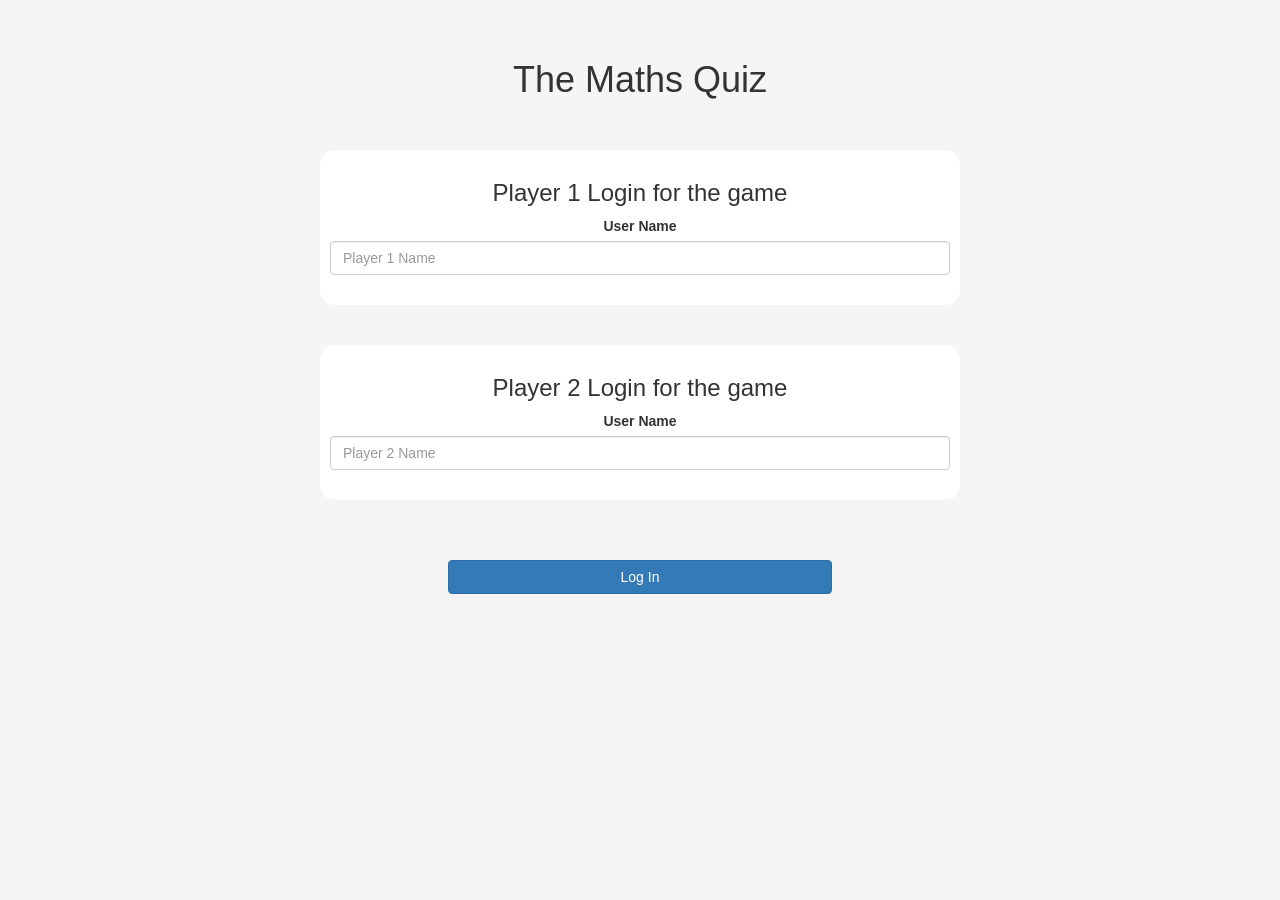
<file: index.html>
<!DOCTYPE html>
<html>
<head>
	<title>Maths Quiz</title>

<meta name="viewport" content="width=device-width, initial-scale=1">
<link rel="stylesheet" href="https://maxcdn.bootstrapcdn.com/bootstrap/3.4.0/css/bootstrap.min.css">
<script src="https://ajax.googleapis.com/ajax/libs/jquery/3.4.1/jquery.min.js"></script>
<script src="https://maxcdn.bootstrapcdn.com/bootstrap/3.4.0/js/bootstrap.min.js"></script>

<link rel="stylesheet" type="text/css" href="game.css">

<script src="game_login.js"></script>
</head>
<body>

	<center>
<br>
<br>
		<h1>The Maths Quiz</h1>
<br>
<br>
	<div class="col-lg-6 col-sm-8 col-xs-11 login_div1">
		<h3>Player 1 Login for the game</h3>
		<label>User Name</label>
		<input type="text" id="player1_name_input" class="form-control" placeholder="Player 1 Name">
		<br>
	</div>
	<br>
	<br>
	<div class="col-lg-6 col-sm-8 col-xs-11 login_div2">
		<h3>Player 2 Login for the game</h3>
		<label>User Name</label>
		<input type="text" id="player2_name_input" class="form-control" placeholder="Player 2 Name">
		<br>
	</div>
<br>
<br>
<br>
	<button style="width: 30%" class="btn btn-primary" onclick="addUser()">Log In</button>
</center>
</html>
</file>
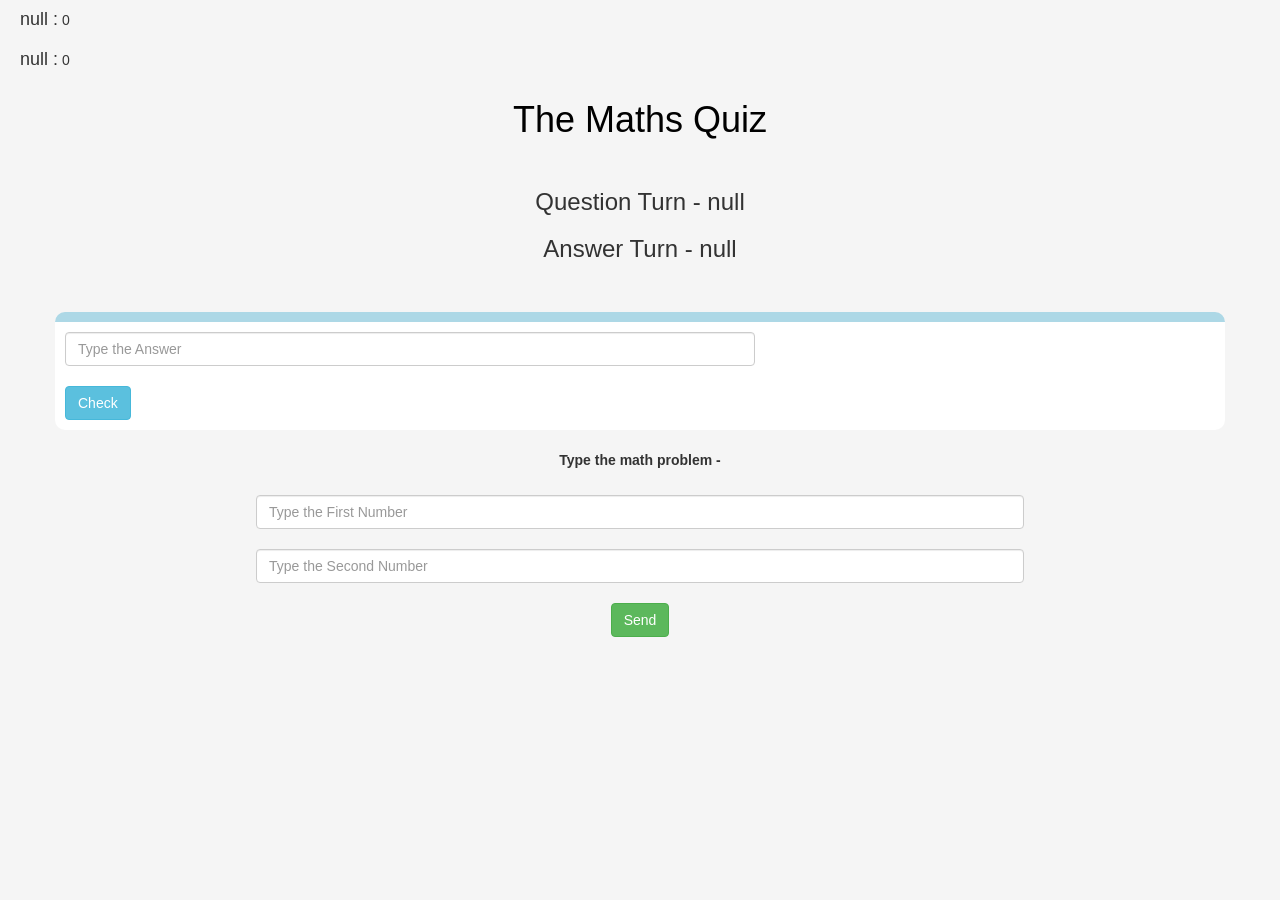
<file: game_page.html>
<!DOCTYPE html>
<html>
<head>
	<title>Maths Quiz</title>

<meta name="viewport" content="width=device-width, initial-scale=1">
<link rel="stylesheet" href="https://maxcdn.bootstrapcdn.com/bootstrap/3.4.0/css/bootstrap.min.css">
<script src="https://ajax.googleapis.com/ajax/libs/jquery/3.4.1/jquery.min.js"></script>
<script src="https://maxcdn.bootstrapcdn.com/bootstrap/3.4.0/js/bootstrap.min.js"></script>

<link rel="stylesheet" type="text/css" href="game.css">
</head>
<body>

	<h4 id="player1_name"></h4> <span id="player1_score"></span>
	<br>
	<h4 id="player2_name"></h4> <span id="player2_score"></span>


	<center>
		<h1 style="color: black;">The Maths Quiz</h1>
		<br>
		<h3 id="player_question"></h3>
		<h3 id="player_answer"></h3>
		<br>
		<br>
		<div id="output" class="container">
		<input type="text" id="word" class="form-control" placeholder="Type the Answer">
		<br>
		<button onclick="Check()" class="btn btn-info" style="width: 30;">Check</button>
		</div></center>
		<br>
		<center>
		<label>Type the math problem - <b style="color: black"> </b></label>
		<br>
		<br>
	 	</b>
		</label>
		<input type="text" id="word" class="form-control" placeholder="Type the First Number">
		<br>
		<input type="text" id="word" class="form-control" placeholder="Type the Second Number">
		<br>
		<button onclick="send()" class="btn btn-success">Send</button> 
	</center>


<script src="game_page.js"></script>
</body>
</html>
</file>
<file: game.css>
body
{
	background: whitesmoke;
}

	.login_div1 , .login_div2
	{
		background: white;
		padding: 10px;
		float: none;
		border-radius: 15px;
	}


#player1_name , #player2_name
{
	display: inline-block;
	margin-left: 20px;
}
#word
{
	width: 60%;
}
#word_display
{
	letter-spacing: 15px;
}
#output
{
background: white;
border-radius: 10px;
border-top: 10px solid lightblue;
padding: 10px;
float: none;
text-align: left;
}
</file>
